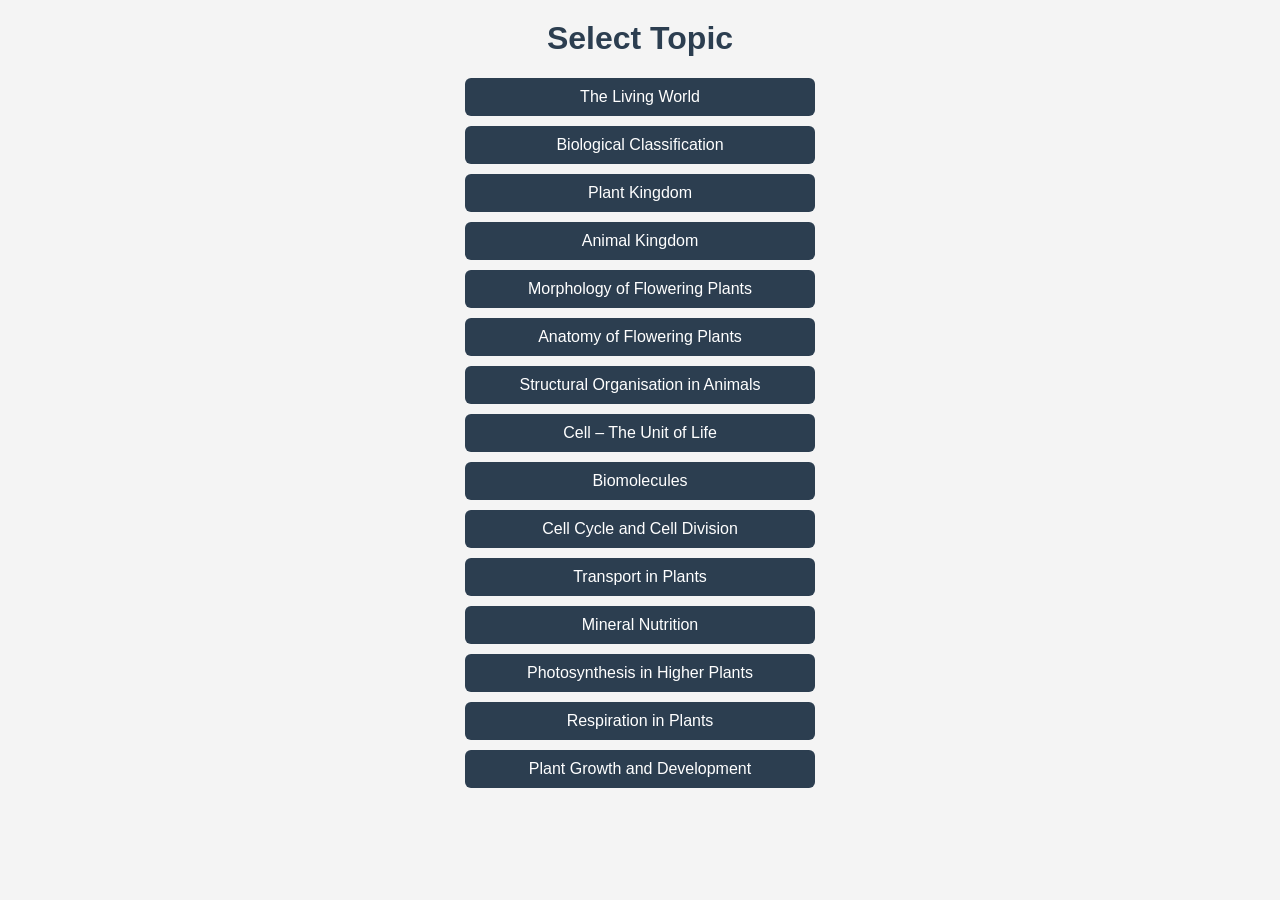
<file: index.html>
<!DOCTYPE html>
<html>

<head>
<title>NEET Practice</title>
<link rel="stylesheet" href="style.css">
</head>

<body>

<h1>Select Topic</h1>

<div class="topics">


<button onclick="startTest('livingWorld')">The Living World</button>

<button onclick="startTest('biologicalClassification')">Biological Classification</button>

<button onclick="startTest('plantKingdom')">Plant Kingdom</button>

<button onclick="startTest('animalKingdom')">Animal Kingdom</button>

<button onclick="startTest('morphologyPlants')">Morphology of Flowering Plants</button>

<button onclick="startTest('anatomyPlants')">Anatomy of Flowering Plants</button>

<button onclick="startTest('structuralAnimals')">Structural Organisation in Animals</button>

<button onclick="startTest('cellUnit')">Cell – The Unit of Life</button>

<button onclick="startTest('biomolecules')">Biomolecules</button>

<button onclick="startTest('cellCycle')">Cell Cycle and Cell Division</button>

<button onclick="startTest('transportPlants')">Transport in Plants</button>

<button onclick="startTest('mineralNutrition')">Mineral Nutrition</button>

<button onclick="startTest('photosynthesis')">Photosynthesis in Higher Plants</button>

<button onclick="startTest('respirationPlants')">Respiration in Plants</button>

<button onclick="startTest('plantGrowth')">Plant Growth and Development</button>
</div>

<script>

function startTest(topic){

localStorage.setItem("selectedTopic",topic)

window.location.href="test.html"

}

</script>

</body>
</html>
</file>
<file: style.css>
body{
font-family: Arial, sans-serif;
background:#f4f4f4;
margin:0;
padding:0;
}

/* Title */
h1{
text-align:center;
color:#2c3e50;
margin-top:20px;
}

/* Quiz container */
#quiz{
width:65%;
margin:auto;
}

/* Question card */
.question{
background:white;
padding:20px;
margin-bottom:20px;
border-radius:10px;
box-shadow:0 2px 6px rgba(0,0,0,0.1);
text-align:left;
}

/* Options */
label{
display:block;
margin:6px 0;
cursor:pointer;
}

/* Submit button */
button{
padding:10px 20px;
font-size:16px;
cursor:pointer;
border:none;
border-radius:6px;
background:#2c3e50;
color:white;
margin: top 20px;px;
button{
display:block;
margin:20px auto;
}
}

button:hover{
background:#1a252f;
}

/* Score text */
#result{
text-align:center;
margin-top:20px;
font-size:22px;
font-weight:bold;
}

/* Topic buttons container */
.topics{
width:350px;
margin:auto;
display:flex;
flex-direction:column;
gap:10px;
}

/* Topic buttons */
.topics button{
width:100%;
}
</file>
